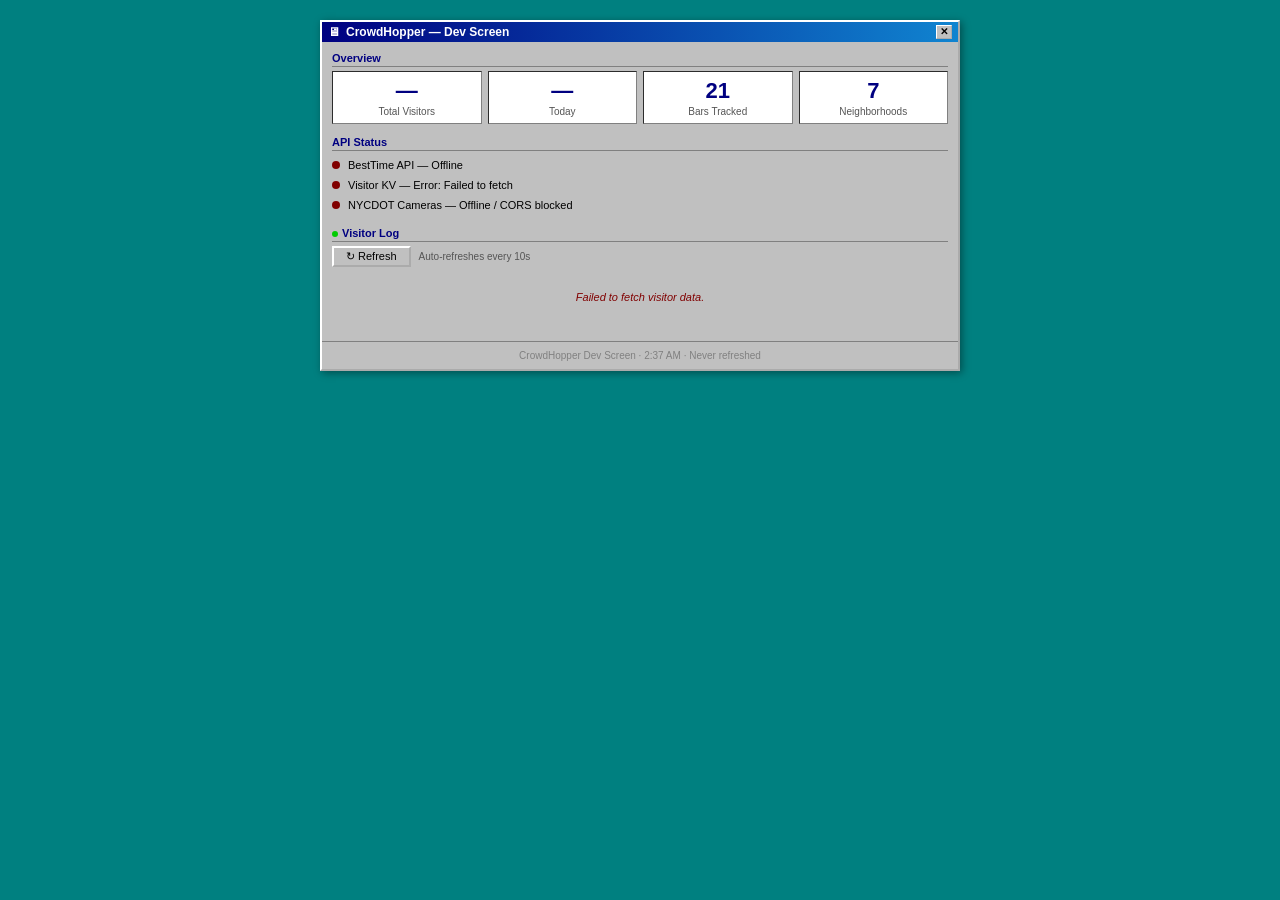
<file: dev.html>
<!DOCTYPE html>
<html lang="en">
<head>
  <meta charset="UTF-8">
  <meta name="viewport" content="width=device-width, initial-scale=1.0">
  <title>CrowdHopper — Dev Screen</title>
  <style>
    * { margin: 0; padding: 0; box-sizing: border-box; }

    body {
      font-family: 'MS Sans Serif', 'Segoe UI', Tahoma, sans-serif;
      font-size: 11px;
      background: #008080;
      color: #000;
      min-height: 100vh;
      display: flex;
      justify-content: center;
      align-items: flex-start;
      padding: 20px;
    }

    .dev-win {
      width: 640px;
      max-width: 100%;
      background: #c0c0c0;
      border: 2px outset #fff;
      box-shadow: 2px 2px 8px rgba(0,0,0,.4);
    }

    .dev-titlebar {
      background: linear-gradient(90deg, #000080, #1084d0);
      color: #fff;
      font-weight: bold;
      font-size: 12px;
      padding: 3px 6px;
      display: flex;
      align-items: center;
      gap: 6px;
    }

    .dev-titlebar .win-btns {
      margin-left: auto;
      display: flex;
      gap: 2px;
    }

    .dev-titlebar .win-btn {
      width: 16px; height: 14px;
      background: #c0c0c0;
      border: 1px outset #fff;
      display: flex; align-items: center; justify-content: center;
      font-size: 10px; font-weight: bold; color: #000;
      cursor: pointer; line-height: 1;
    }

    .dev-body {
      padding: 10px;
    }

    .dev-section {
      margin-bottom: 12px;
    }

    .dev-section-title {
      font-weight: bold;
      font-size: 11px;
      margin-bottom: 4px;
      color: #000080;
      border-bottom: 1px solid #808080;
      padding-bottom: 2px;
    }

    .stat-grid {
      display: grid;
      grid-template-columns: repeat(auto-fit, minmax(140px, 1fr));
      gap: 6px;
      margin-bottom: 8px;
    }

    .stat-card {
      background: #fff;
      border: 1px inset #808080;
      padding: 6px 8px;
      text-align: center;
    }

    .stat-val {
      font-size: 22px;
      font-weight: bold;
      color: #000080;
    }

    .stat-label {
      font-size: 10px;
      color: #555;
      margin-top: 2px;
    }

    .visitor-table {
      width: 100%;
      border-collapse: collapse;
      background: #fff;
      border: 1px inset #808080;
    }

    .visitor-table th {
      background: #000080;
      color: #fff;
      font-size: 10px;
      padding: 4px 6px;
      text-align: left;
      font-weight: bold;
    }

    .visitor-table td {
      padding: 3px 6px;
      border-bottom: 1px solid #ddd;
      font-size: 10px;
    }

    .visitor-table tr:nth-child(even) td {
      background: #f0f0f8;
    }

    .visitor-table tr:hover td {
      background: #e0e0ff;
    }

    .user-num {
      font-weight: bold;
      color: #000080;
      font-family: monospace;
    }

    .status-row {
      display: flex;
      gap: 8px;
      align-items: center;
      padding: 4px 0;
    }

    .status-dot {
      width: 8px; height: 8px;
      border-radius: 50%;
      display: inline-block;
    }

    .status-dot.ok     { background: #006400; }
    .status-dot.err    { background: #800000; }
    .status-dot.wait   { background: #808000; }

    .dev-footer {
      text-align: center;
      padding: 8px;
      font-size: 10px;
      color: #808080;
      border-top: 1px solid #808080;
    }

    .refresh-bar {
      display: flex;
      align-items: center;
      gap: 8px;
      margin-bottom: 8px;
    }

    .refresh-bar button {
      font-family: inherit;
      font-size: 11px;
      padding: 2px 12px;
      background: #c0c0c0;
      border: 2px outset #fff;
      cursor: pointer;
    }

    .refresh-bar button:active {
      border-style: inset;
    }

    .refresh-bar .auto-lbl {
      font-size: 10px;
      color: #555;
    }

    .no-kv-msg {
      padding: 16px;
      text-align: center;
      color: #800000;
      font-style: italic;
    }

    .scroll-box {
      max-height: 320px;
      overflow-y: auto;
      border: 1px inset #808080;
    }

    .live-pulse {
      display: inline-block;
      width: 6px; height: 6px;
      background: #00cc00;
      border-radius: 50%;
      animation: blink 1.5s infinite;
      margin-right: 4px;
    }
    @keyframes blink { 0%,100% { opacity:1; } 50% { opacity:0.3; } }
  </style>
</head>
<body>

<div class="dev-win">
  <div class="dev-titlebar">
    <span style="font-size:12px">🖥</span>
    <span>CrowdHopper — Dev Screen</span>
    <div class="win-btns">
      <div class="win-btn" onclick="window.close()" title="Close">✕</div>
    </div>
  </div>

  <div class="dev-body">

    <!-- Stats Overview -->
    <div class="dev-section">
      <div class="dev-section-title">Overview</div>
      <div class="stat-grid">
        <div class="stat-card">
          <div class="stat-val" id="totalVisitors">—</div>
          <div class="stat-label">Total Visitors</div>
        </div>
        <div class="stat-card">
          <div class="stat-val" id="todayVisitors">—</div>
          <div class="stat-label">Today</div>
        </div>
        <div class="stat-card">
          <div class="stat-val" id="barCount">21</div>
          <div class="stat-label">Bars Tracked</div>
        </div>
        <div class="stat-card">
          <div class="stat-val" id="hoodCount">7</div>
          <div class="stat-label">Neighborhoods</div>
        </div>
      </div>
    </div>

    <!-- API Status -->
    <div class="dev-section">
      <div class="dev-section-title">API Status</div>
      <div class="status-row">
        <span class="status-dot wait" id="dotBT"></span>
        <span>BestTime API — <span id="btStatus">Checking...</span></span>
      </div>
      <div class="status-row">
        <span class="status-dot wait" id="dotKV"></span>
        <span>Visitor KV — <span id="kvStatus">Checking...</span></span>
      </div>
      <div class="status-row">
        <span class="status-dot wait" id="dotCam"></span>
        <span>NYCDOT Cameras — <span id="camStatus">Checking...</span></span>
      </div>
    </div>

    <!-- Visitor Log -->
    <div class="dev-section">
      <div class="dev-section-title">
        <span class="live-pulse"></span>Visitor Log
      </div>
      <div class="refresh-bar">
        <button onclick="fetchVisitors()">↻ Refresh</button>
        <span class="auto-lbl">Auto-refreshes every 10s</span>
      </div>
      <div id="visitorContent">
        <div class="no-kv-msg">Loading visitor data...</div>
      </div>
    </div>

  </div>

  <div class="dev-footer">
    CrowdHopper Dev Screen · <span id="devClock">--:-- --</span> · <span id="lastRefresh">Never refreshed</span>
  </div>
</div>

<script>
  const API = 'https://crowdhopper-api.billybuteau.workers.dev';

  /* ── Clock ── */
  function tickDev() {
    const n = new Date();
    let h = n.getHours(), m = String(n.getMinutes()).padStart(2, '0');
    const ap = h >= 12 ? 'PM' : 'AM';
    h = h % 12 || 12;
    document.getElementById('devClock').textContent = h + ':' + m + ' ' + ap;
  }
  setInterval(tickDev, 1000);
  tickDev();

  /* ── Format timestamp ── */
  function fmtTime(ts) {
    const d = new Date(ts);
    const mo = d.toLocaleString('en-US', { month: 'short' });
    const day = d.getDate();
    let h = d.getHours(), m = String(d.getMinutes()).padStart(2, '0');
    const ap = h >= 12 ? 'PM' : 'AM';
    h = h % 12 || 12;
    return `${mo} ${day}, ${h}:${m} ${ap}`;
  }

  /* ── Check APIs ── */
  async function checkAPIs() {
    // BestTime proxy
    try {
      const res = await fetch(API + '/api/forecast?venue_id=test', { signal: AbortSignal.timeout(5000) });
      const data = await res.json();
      document.getElementById('dotBT').className = 'status-dot ok';
      document.getElementById('btStatus').textContent = 'Online';
    } catch {
      document.getElementById('dotBT').className = 'status-dot err';
      document.getElementById('btStatus').textContent = 'Offline';
    }

    // NYCDOT
    try {
      const res = await fetch('https://webcams.nyctmc.org/api/cameras', { signal: AbortSignal.timeout(5000) });
      if (res.ok) {
        const cams = await res.json();
        document.getElementById('dotCam').className = 'status-dot ok';
        document.getElementById('camStatus').textContent = 'Online — ' + cams.length + ' cameras';
      } else throw 0;
    } catch {
      document.getElementById('dotCam').className = 'status-dot err';
      document.getElementById('camStatus').textContent = 'Offline / CORS blocked';
    }
  }

  /* ── Fetch visitors ── */
  async function fetchVisitors() {
    try {
      const res = await fetch(API + '/api/visits', { signal: AbortSignal.timeout(5000) });
      const data = await res.json();

      if (data.error) {
        document.getElementById('dotKV').className = 'status-dot err';
        document.getElementById('kvStatus').textContent = data.error;
        document.getElementById('visitorContent').innerHTML =
          '<div class="no-kv-msg">KV namespace not configured.<br>See worker/wrangler.toml for setup instructions.</div>';
        return;
      }

      document.getElementById('dotKV').className = 'status-dot ok';
      document.getElementById('kvStatus').textContent = 'Online — ' + data.total + ' total entries';
      document.getElementById('totalVisitors').textContent = data.total;

      // Count today's visitors
      const todayStart = new Date();
      todayStart.setHours(0, 0, 0, 0);
      const todayTs = todayStart.getTime();
      const todayCount = data.recent.filter(v => v.ts >= todayTs).length;
      document.getElementById('todayVisitors').textContent = todayCount;

      // Build table (most recent first)
      const sorted = [...data.recent].reverse();
      if (sorted.length === 0) {
        document.getElementById('visitorContent').innerHTML =
          '<div class="no-kv-msg">No visitors yet.</div>';
        return;
      }

      let html = '<div class="scroll-box"><table class="visitor-table">';
      html += '<tr><th>User #</th><th>Entered</th><th>Browser</th><th>Platform</th></tr>';
      sorted.forEach(v => {
        html += `<tr>
          <td><span class="user-num">#${v.num}</span></td>
          <td>${fmtTime(v.ts)}</td>
          <td>${v.browser || '?'}</td>
          <td>${v.platform || '?'}</td>
        </tr>`;
      });
      html += '</table></div>';
      document.getElementById('visitorContent').innerHTML = html;

      document.getElementById('lastRefresh').textContent = 'Updated ' + new Date().toLocaleTimeString();

    } catch (err) {
      document.getElementById('dotKV').className = 'status-dot err';
      document.getElementById('kvStatus').textContent = 'Error: ' + err.message;
      document.getElementById('visitorContent').innerHTML =
        '<div class="no-kv-msg">Failed to fetch visitor data.</div>';
    }
  }

  /* ── Init ── */
  checkAPIs();
  fetchVisitors();
  setInterval(fetchVisitors, 10000);
</script>

</body>
</html>
</file>
